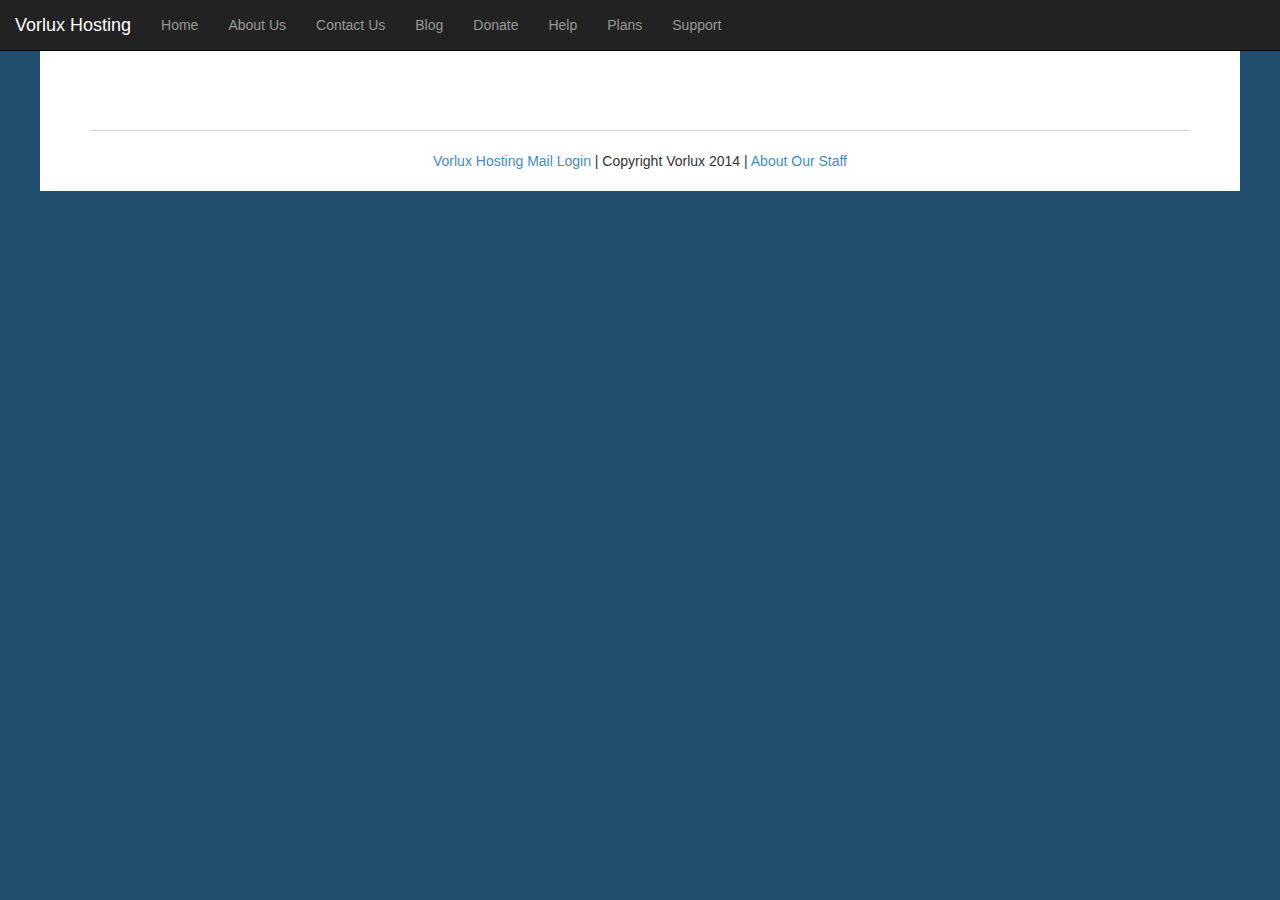
<file: templates/layout.html>
<!DOCTYPE html>
<html lang="en">
<head>
    <meta charset="utf-8">
    <meta http-equiv="Content-Type" content="text/html; charset=utf-8"/>
    <meta http-equiv="X-UA-Compatible" content="IE=edge">
    <meta name="viewport" content="width=device-width, initial-scale=1">
    <meta name="description" content="">
    <meta name="author" content="">
    <link rel="shortcut icon" href="/images/icon.png" type="image/png">

    <title>Vorlux Hosting</title>

    <!-- Bootstrap core CSS -->
    <link href="/static/bootstrap.min.css" rel="stylesheet">

    <!-- Custom styles for this page -->
    <link href="/static/starter-template.css" rel="stylesheet">

    <!-- HTML5 shim and Respond.js IE8 support of HTML5 elements and media queries -->
    <!--[if lt IE 9]>
    <script src="https://oss.maxcdn.com/libs/html5shiv/3.7.0/html5shiv.js"></script>
    <script src="https://oss.maxcdn.com/libs/respond.js/1.4.2/respond.min.js"></script>
    <![endif]-->
</head>

<body>

<div class="navbar navbar-inverse navbar-fixed-top" role="navigation">
    <div class="container">
        <div class="navbar-header">
            <button type="button" class="navbar-toggle" data-toggle="collapse" data-target=".navbar-collapse">
                <span class="sr-only">Toggle navigation</span>
                <span class="icon-bar"></span>
                <span class="icon-bar"></span>
                <span class="icon-bar"></span>
            </button>
            <a class="navbar-brand" href="/index.php?page=home">Vorlux Hosting</a>
        </div>
        <div class="collapse navbar-collapse">
            <ul class="nav navbar-nav">
                <li><a href="/" title="Home">Home</a></li>
                <li><a href="index.php?page=about" title="About Us">About Us</a></li>
                <li><a href="index.php?page=contact" title="Contact Us">Contact Us</a></li>
                <li><a href="http://blog.vorluxhosting.com" title="Blog" target="_blank">Blog</a></li>
                <li><a href="index.php?page=donate" title="Donate">Donate</a></li>
                <li><a href="index.php?page=help" title="Help">Help</a></li>
                <li><a href="index.php?page=plans" title="Plans">Plans</a></li>
                <li><a href="index.php?page=support" title="Support">Support</a></li>
            </ul>
        </div>
        <!--/.nav-collapse -->
    </div>
</div>

<div id="wrapper" class="container">
    <div class="starter-template">

    </div>
    <div id="footer">
        <p><a href="http://mail.vorluxhosting.com" target="_blank" title="Vorlux Mail">Vorlux Hosting Mail Login</a> |
            Copyright Vorlux 2014 | <a href="index.php?page=employees" title="Employees">About Our Staff</a></p>
    </div>

</div>
<!-- /.container -->


<!-- Bootstrap core JavaScript
================================================== -->
<!-- Placed at the end of the document so the pages load faster -->
<script src="https://ajax.googleapis.com/ajax/libs/jquery/1.11.0/jquery.min.js"></script>
<script src="/static/bootstrap.min.js"></script>
</body>
</html>
</file>
<file: static/starter-template.css>
body {
  padding-top: 50px;
  background:#224E70;
}
.starter-template {
  padding: 40px 15px;
 /* text-align: center; */
}

pre {
        background:#000;
        color:#CCC;
        padding: 2mm;
        border:1px solid #999;
}

#page {
        overflow: hidden;
        margin: 0px 0px;
        padding: 20px 0px;
        border-top: 1px solid #CFCFCF;
        border-bottom: 1px solid #CFCFCF;
}

th {
	text-align:center;
}

#content {
        float: center;
        width: 800px;
}

#footer {
        overflow: hidden;
        padding: 20px 0px 10px 0px;
	border-top: 1px solid #CFCFCF;
}

#footer p {
        text-align: center;
}

#footer a {
}

#wrapper {
        width: 1200px;
        padding: 0px 50px;
        background: #FFFFFF;
        height:auto;
}

.container {
        width: 1400px;
        margin: 0px auto;
}

.clearfix {
        clear: both;
}
</file>
